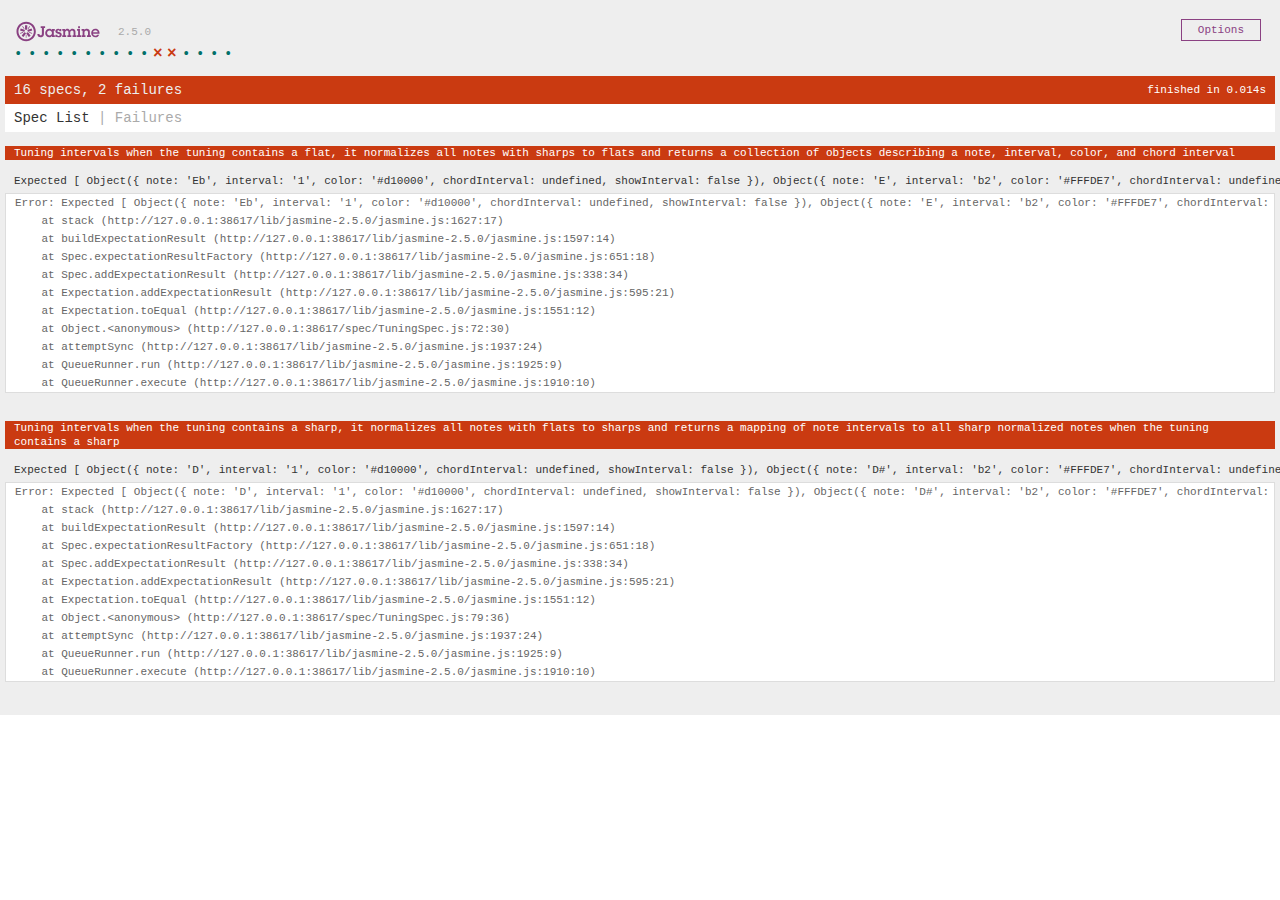
<file: SpecRunner.html>
<!DOCTYPE html>
<html>
<head>
  <meta charset="utf-8">
  <title>Jasmine Spec Runner v2.5.0</title>

  <link rel="shortcut icon" type="image/png" href="lib/jasmine-2.5.0/jasmine_favicon.png">
  <link rel="stylesheet" href="lib/jasmine-2.5.0/jasmine.css">

  <script src="lib/jasmine-2.5.0/jasmine.js"></script>
  <script src="lib/jasmine-2.5.0/jasmine-html.js"></script>
  <script src="lib/jasmine-2.5.0/boot.js"></script>

  <!-- include source files here... -->
  <script src="tunings.js"></script>
  <script src="chords.js"></script>
  <script src="fretboard.js"></script>

  <!-- include spec files here... -->
  <script src="spec/SpecHelper.js"></script>
  <script src="spec/TuningSpec.js"></script>
  <script src="spec/ChordSpec.js"></script>
  <script src="spec/FretboardSpec.js"></script>

</head>

<body>
</body>
</html>
</file>
<file: lib/jasmine-2.5.0/jasmine.css>
body { overflow-y: scroll; }

.jasmine_html-reporter { background-color: #eee; padding: 5px; margin: -8px; font-size: 11px; font-family: Monaco, "Lucida Console", monospace; line-height: 14px; color: #333; }
.jasmine_html-reporter a { text-decoration: none; }
.jasmine_html-reporter a:hover { text-decoration: underline; }
.jasmine_html-reporter p, .jasmine_html-reporter h1, .jasmine_html-reporter h2, .jasmine_html-reporter h3, .jasmine_html-reporter h4, .jasmine_html-reporter h5, .jasmine_html-reporter h6 { margin: 0; line-height: 14px; }
.jasmine_html-reporter .jasmine-banner, .jasmine_html-reporter .jasmine-symbol-summary, .jasmine_html-reporter .jasmine-summary, .jasmine_html-reporter .jasmine-result-message, .jasmine_html-reporter .jasmine-spec .jasmine-description, .jasmine_html-reporter .jasmine-spec-detail .jasmine-description, .jasmine_html-reporter .jasmine-alert .jasmine-bar, .jasmine_html-reporter .jasmine-stack-trace { padding-left: 9px; padding-right: 9px; }
.jasmine_html-reporter .jasmine-banner { position: relative; }
.jasmine_html-reporter .jasmine-banner .jasmine-title { background: url('[data-uri]') no-repeat; background: url('[data-uri]') no-repeat, none; -moz-background-size: 100%; -o-background-size: 100%; -webkit-background-size: 100%; background-size: 100%; display: block; float: left; width: 90px; height: 25px; }
.jasmine_html-reporter .jasmine-banner .jasmine-version { margin-left: 14px; position: relative; top: 6px; }
.jasmine_html-reporter #jasmine_content { position: fixed; right: 100%; }
.jasmine_html-reporter .jasmine-version { color: #aaa; }
.jasmine_html-reporter .jasmine-banner { margin-top: 14px; }
.jasmine_html-reporter .jasmine-duration { color: #fff; float: right; line-height: 28px; padding-right: 9px; }
.jasmine_html-reporter .jasmine-symbol-summary { overflow: hidden; *zoom: 1; margin: 14px 0; }
.jasmine_html-reporter .jasmine-symbol-summary li { display: inline-block; height: 10px; width: 14px; font-size: 16px; }
.jasmine_html-reporter .jasmine-symbol-summary li.jasmine-passed { font-size: 14px; }
.jasmine_html-reporter .jasmine-symbol-summary li.jasmine-passed:before { color: #007069; content: "\02022"; }
.jasmine_html-reporter .jasmine-symbol-summary li.jasmine-failed { line-height: 9px; }
.jasmine_html-reporter .jasmine-symbol-summary li.jasmine-failed:before { color: #ca3a11; content: "\d7"; font-weight: bold; margin-left: -1px; }
.jasmine_html-reporter .jasmine-symbol-summary li.jasmine-disabled { font-size: 14px; }
.jasmine_html-reporter .jasmine-symbol-summary li.jasmine-disabled:before { color: #bababa; content: "\02022"; }
.jasmine_html-reporter .jasmine-symbol-summary li.jasmine-pending { line-height: 17px; }
.jasmine_html-reporter .jasmine-symbol-summary li.jasmine-pending:before { color: #ba9d37; content: "*"; }
.jasmine_html-reporter .jasmine-symbol-summary li.jasmine-empty { font-size: 14px; }
.jasmine_html-reporter .jasmine-symbol-summary li.jasmine-empty:before { color: #ba9d37; content: "\02022"; }
.jasmine_html-reporter .jasmine-run-options { float: right; margin-right: 5px; border: 1px solid #8a4182; color: #8a4182; position: relative; line-height: 20px; }
.jasmine_html-reporter .jasmine-run-options .jasmine-trigger { cursor: pointer; padding: 8px 16px; }
.jasmine_html-reporter .jasmine-run-options .jasmine-payload { position: absolute; display: none; right: -1px; border: 1px solid #8a4182; background-color: #eee; white-space: nowrap; padding: 4px 8px; }
.jasmine_html-reporter .jasmine-run-options .jasmine-payload.jasmine-open { display: block; }
.jasmine_html-reporter .jasmine-bar { line-height: 28px; font-size: 14px; display: block; color: #eee; }
.jasmine_html-reporter .jasmine-bar.jasmine-failed { background-color: #ca3a11; }
.jasmine_html-reporter .jasmine-bar.jasmine-passed { background-color: #007069; }
.jasmine_html-reporter .jasmine-bar.jasmine-skipped { background-color: #bababa; }
.jasmine_html-reporter .jasmine-bar.jasmine-errored { background-color: #ca3a11; }
.jasmine_html-reporter .jasmine-bar.jasmine-menu { background-color: #fff; color: #aaa; }
.jasmine_html-reporter .jasmine-bar.jasmine-menu a { color: #333; }
.jasmine_html-reporter .jasmine-bar a { color: white; }
.jasmine_html-reporter.jasmine-spec-list .jasmine-bar.jasmine-menu.jasmine-failure-list, .jasmine_html-reporter.jasmine-spec-list .jasmine-results .jasmine-failures { display: none; }
.jasmine_html-reporter.jasmine-failure-list .jasmine-bar.jasmine-menu.jasmine-spec-list, .jasmine_html-reporter.jasmine-failure-list .jasmine-summary { display: none; }
.jasmine_html-reporter .jasmine-results { margin-top: 14px; }
.jasmine_html-reporter .jasmine-summary { margin-top: 14px; }
.jasmine_html-reporter .jasmine-summary ul { list-style-type: none; margin-left: 14px; padding-top: 0; padding-left: 0; }
.jasmine_html-reporter .jasmine-summary ul.jasmine-suite { margin-top: 7px; margin-bottom: 7px; }
.jasmine_html-reporter .jasmine-summary li.jasmine-passed a { color: #007069; }
.jasmine_html-reporter .jasmine-summary li.jasmine-failed a { color: #ca3a11; }
.jasmine_html-reporter .jasmine-summary li.jasmine-empty a { color: #ba9d37; }
.jasmine_html-reporter .jasmine-summary li.jasmine-pending a { color: #ba9d37; }
.jasmine_html-reporter .jasmine-summary li.jasmine-disabled a { color: #bababa; }
.jasmine_html-reporter .jasmine-description + .jasmine-suite { margin-top: 0; }
.jasmine_html-reporter .jasmine-suite { margin-top: 14px; }
.jasmine_html-reporter .jasmine-suite a { color: #333; }
.jasmine_html-reporter .jasmine-failures .jasmine-spec-detail { margin-bottom: 28px; }
.jasmine_html-reporter .jasmine-failures .jasmine-spec-detail .jasmine-description { background-color: #ca3a11; }
.jasmine_html-reporter .jasmine-failures .jasmine-spec-detail .jasmine-description a { color: white; }
.jasmine_html-reporter .jasmine-result-message { padding-top: 14px; color: #333; white-space: pre; }
.jasmine_html-reporter .jasmine-result-message span.jasmine-result { display: block; }
.jasmine_html-reporter .jasmine-stack-trace { margin: 5px 0 0 0; max-height: 224px; overflow: auto; line-height: 18px; color: #666; border: 1px solid #ddd; background: white; white-space: pre; }
</file>
